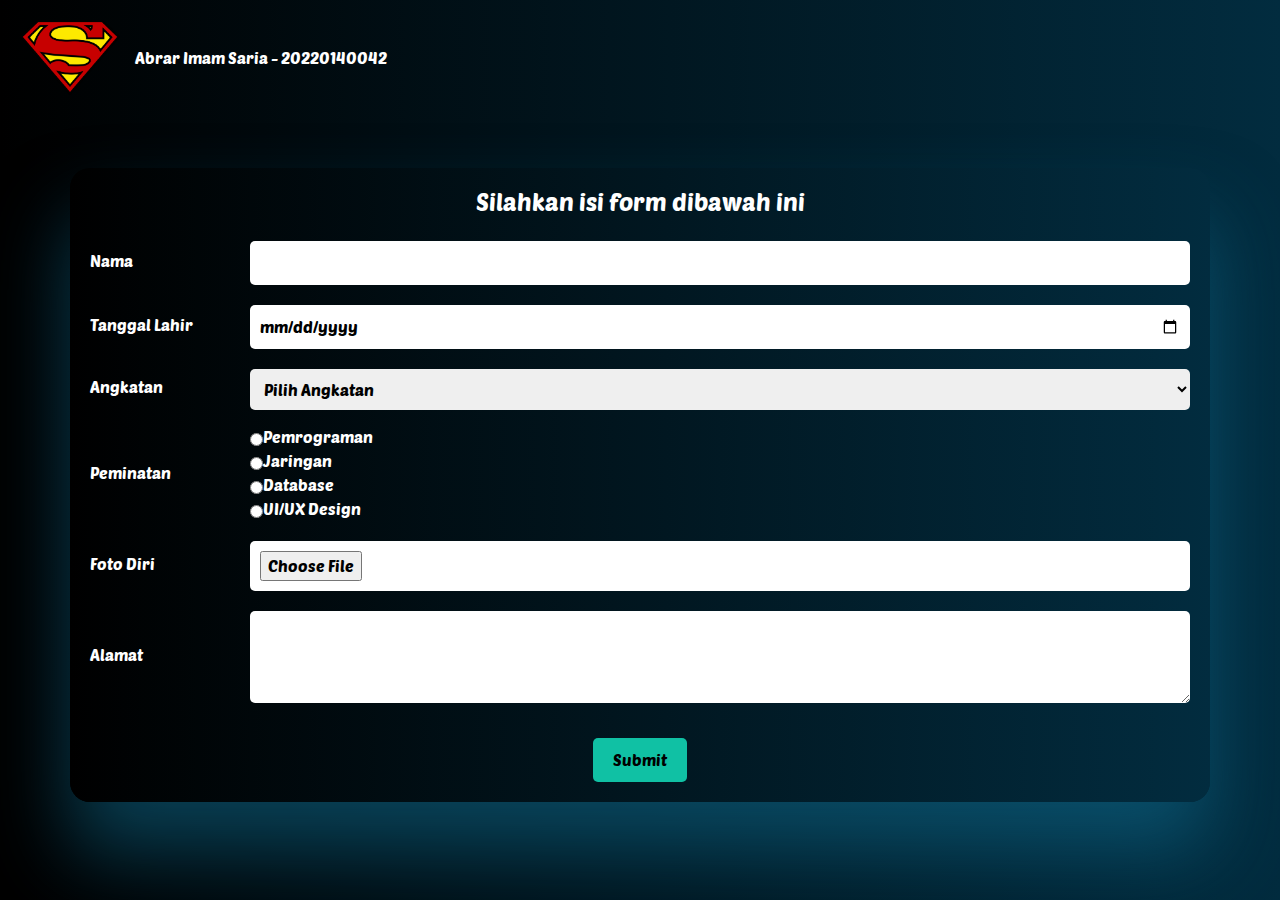
<file: survey.html>
<!DOCTYPE html>
<html lang="en">
<head>
  <meta charset="UTF-8">
  <meta name="viewport" content="width=device-width, initial-scale=1.0">
  <title>Abrar Imam Saria - 20220140042</title>
  <link href="https://cdn.jsdelivr.net/npm/bootstrap@5.3.3/dist/css/bootstrap.min.css" rel="stylesheet" integrity="sha384-QWTKZyjpPEjISv5WaRU9OFeRpok6YctnYmDr5pNlyT2bRjXh0JMhjY6hW+ALEwIH" crossorigin="anonymous">
  <link rel="stylesheet" href="styles.css">
  <style>
    .form-container {
      margin-top: 110px;
      color: #ffffff;
      background: linear-gradient(to right, #000000, #022c3f);
      padding: 20px;
      border-radius: 20px;
      box-shadow: 0 50px 80px rgba(16, 118, 156, 0.5);
      margin-bottom: 40px;
    }

    .form-container h1 {
      margin-bottom: 20px;
      font-size: 24px;
      color: #ffffff;
      text-align: center;
    }

    .form-container .form-group {
      margin-bottom: 15px;
      display: flex;
      align-items: center;
    }

    .form-container label {
      font-size: 16px;
      flex: 0 0 150px;
      margin-right: 10px;
      text-align: left;
    }

    .form-container input, 
    .form-container select, 
    .form-container textarea {
      flex: 1;
      padding: 10px;
      border: none;
      border-radius: 5px;
      margin-top: 5px;
    }

    .form-container input[type="file"] {
      background: #ffffff;
    }

    .form-container button {
      background: var(--glow-color);
      color: #000;
      border: none;
      padding: 10px 20px;
      font-size: 16px;
      cursor: pointer;
      border-radius: 5px;
      transition: background 0.3s;
      margin-top: 20px;
    }

    .form-container button:hover {
      background: #ffffff;
      color: var(--glow-color);
    }

    .button-container {
      display: flex;
      justify-content: center;
    }

    .alert {
      display: none;
      position: fixed;
      top: 50%;
      left: 50%;
      transform: translate(-50%, -50%);
      background: linear-gradient(to right, #000000, #ff0000);
      color: #ffffff;
      padding: 20px;
      border-radius: 10px;
      z-index: 1000;
      box-shadow: 0 50px 80px rgba(255, 98, 0, 0.5);
      max-width: 90%;
      width: 600px;
      text-align: left;
    }

    .alert strong {
      display: block;
      text-align: center;
      margin-bottom: 10px;
    }

    .alert img {
      width: 565px;
      height: 400px;
      object-fit: cover;
      margin-top: 10px;
    }

    .logo-container {
      position: absolute;
      top: 20px; 
      left: 20px; 
      display: flex;
      align-items: center;
      z-index: 1000; 
    }

    .logo {
      width: 100px; 
      height: auto; 
    }

    .logo-text-upper {
      color: #ffffff;
      font-size: 16px;
      margin-right: 10px; 
    }

    .logo-text-lower {
      color: #ffffff;
      font-size: 16px;
      margin-left: 10px; 
    }

    .radio-group {
      display: flex;
      flex-direction: column;
    }

    .radio-group div {
      display: flex;
      align-items: center;
    }

    .photo-preview-container {
      display: flex;
      flex-direction: column;
      align-items: center;
      margin-top: 10px;
    }

    #photoPreview {
      max-width: 100%;
      max-height: 300px;
      border-radius: 10px;
    }
  </style>
</head>
<body>
  
  <div class="logo-container">
    <a href="index.html">
      <img src="assets/pngwing.com.png" alt="Logo" class="logo">
    </a>
    <div class="logo-text">Abrar Imam Saria - 20220140042</div>
  </div>

  <div class="container form-container">
    <h1>Silahkan isi form dibawah ini</h1>
    <form id="surveyForm">
      <div class="form-group">
        <label for="name">Nama</label>
        <input type="text" id="name" name="name" required>
      </div>
      <div class="form-group">
        <label for="dob">Tanggal Lahir</label>
        <input type="date" id="dob" name="dob" required>
      </div>
      <div class="form-group">
        <label for="year">Angkatan</label>
        <select id="year" name="year" required>
          <option value="">Pilih Angkatan</option>
          <option value="2022">2022</option>
          <option value="2023">2023</option>
          <option value="2024">2024</option>
        </select>
      </div>
      <div class="form-group">
        <label>Peminatan</label>
        <div class="radio-group">
          <div>
            <input type="radio" id="peminatan1" name="peminatan" value="Peminatan 1" required>
            <label for="peminatan1">Pemrograman</label>
          </div>
          <div>
            <input type="radio" id="peminatan2" name="peminatan" value="Peminatan 2">
            <label for="peminatan2">Jaringan</label>
          </div>
          <div>
            <input type="radio" id="peminatan3" name="peminatan" value="Peminatan 3">
            <label for="peminatan3">Database</label>
          </div>
          <div>
            <input type="radio" id="peminatan4" name="peminatan" value="Peminatan 4">
            <label for="peminatan4">UI/UX Design</label>
          </div>
        </div>
      </div>
      <div class="form-group">
        <label for="photo">Foto Diri</label>
        <input type="file" id="photo" name="photo" accept="image/*" required>
      </div>
      <div class="photo-preview-container">
        <img id="photoPreview" style="display:none;" alt="Foto Preview">
      </div>
      <div class="form-group">
        <label for="address">Alamat</label>
        <textarea id="address" name="address" rows="3" required></textarea>
      </div>
      <div class="button-container">
        <button type="submit">Submit</button>
      </div>
    </form>
    <div id="alert" class="alert"></div>
  </div>

  <script>
    document.getElementById('photo').addEventListener('change', function() {
      const file = this.files[0];
      if (file) {
        const reader = new FileReader();
        reader.onload = function(e) {
          const preview = document.getElementById('photoPreview');
          preview.src = e.target.result;
          preview.style.display = 'block';
        }
        reader.readAsDataURL(file);
      }
    });

    document.getElementById('surveyForm').addEventListener('submit', function(event) {
      event.preventDefault();
      const name = document.getElementById('name').value;
      const dob = document.getElementById('dob').value;
      const year = document.getElementById('year').value;
      const peminatan = document.querySelector('input[name="peminatan"]:checked').value;
      const address = document.getElementById('address').value;
      const photo = document.getElementById('photoPreview').src;

      let peminatanText;
      switch (peminatan) {
        case 'Peminatan 1':
          peminatanText = 'Pemrograman';
          break;
        case 'Peminatan 2':
          peminatanText = 'Jaringan';
          break;
        case 'Peminatan 3':
          peminatanText = 'Database';
          break;
        case 'Peminatan 4':
          peminatanText = 'UI/UX Design';
          break;
        default:
          peminatanText = '';
      }

      const alertBox = document.getElementById('alert');
      alertBox.innerHTML = `
        <strong>Form submitted successfully!</strong><br>
        Nama: ${name}<br>
        Tanggal Lahir: ${dob}<br>
        Angkatan: ${year}<br>
        Peminatan: ${peminatanText}<br>
        Alamat: ${address}<br>
        <img src="${photo}" alt="Foto Preview">
      `;
      alertBox.style.display = 'block';
      setTimeout(() => {
        alertBox.style.display = 'none';
      }, 10000);
      this.reset();
      document.getElementById('photoPreview').style.display = 'none';
    });
  </script>
</body>
</html>
</file>
<file: styles.css>
@import url('https://fonts.googleapis.com/css2?family=Poetsen+One&family=Roboto:ital,wght@0,100;0,300;0,400;0,500;0,700;0,900;1,100;1,300;1,400;1,500;1,700;1,900&display=swap');

* {
  margin: 0;
  padding: 0;
  box-sizing: border-box;
}

.logo-container {
  position: absolute;
  top: 20px; 
  left: 20px; 
  z-index: 1000; 
  display: flex;
  align-items: center;
}

.logo {
  width: 100px; 
  height: auto; 
}

.logo-text {
  margin-left: 15px; 
  font-size: px;
  color: #ffffff;
}

body {
  display: flex;
  flex-direction: column;
  align-items: center;
  justify-content: center;
  min-height: 100vh;
  background: linear-gradient(to right, #000000, #022c3f);
  font-family: "Poetsen One", sans-serif;
  font-weight: 400;
  font-style: normal;
}

.container {
  margin-top: 60px;
  text-align: center;
  margin-bottom: -60px;
}

.title {
  margin-bottom: 20px;
  font-size: 24px;
  color: #ffffff;
}

.rainbow-border {
  position: relative;
  display: inline-block;
  padding: 5px;
  border-radius: 20px;
  overflow: hidden;
  margin-bottom: 40px;
}

.rainbow-border::before {
  content: "";
  position: absolute;
  top: -50%;
  left: -50%;
  width: 200%;
  height: 200%;
  background: conic-gradient(
    #fd004c,
    #fe9000,
    #fff020,
    #3edf4b,
    #3363ff,
    #b102b7,
    #fd004c
  );
  z-index: -1;
  animation: spin 2s linear infinite;
}

@keyframes spin {
  100% {
    transform: rotate(360deg);
  }
}

.inner-border {
  position: relative;
  background: #1c1b29;
  border-radius: 20px;
  z-index: 1;
}

.player {
  width: 340px;
  background: #f1f3f4;
  border-radius: 20px;
  overflow: hidden;
  box-shadow: 0 50px 80px rgba(16, 118, 156, 0.5);
}

.player .imgbox {
  width: 100%;
  height: 300px; 
}

.player .imgbox img {
  width: 100%;
  height: 100%;
  object-fit: cover;
  border-top-left-radius: 20px;
  border-top-right-radius: 20px;
}

.player audio {
  width: 100%;
  outline: none;
  border-bottom-left-radius: 20px;
  border-bottom-right-radius: 20px;
}

.wrapper {
  width: 960px; 
  height: 540px; 
  background: #f1f3f4;
  border-radius: 20px;
  overflow: hidden;
  box-shadow: 0 50px 80px rgba(16, 118, 156, 0.5);
  position: relative;
}

video {
  width: 100%;
  height: 100%;
  object-fit: contain;
  border-top-left-radius: 20px;
  border-top-right-radius: 20px;
}

.controls {
  position: absolute;
  bottom: 0;
  left: 0;
  right: 0;
  background: rgba(0, 0, 0, 0.5);
  display: flex;
  justify-content: space-between;
  align-items: center;
  padding: 8px;
  border-bottom-left-radius: 20px;
  border-bottom-right-radius: 20px;
}

.left-controls, .right-controls {
  display: flex;
  align-items: center;
}

button {
  background-color: transparent;
  border: none;
  color: #fff;
  font-size: 24px;
  cursor: pointer;
}

input[type="range"] {
  width: 400px; 
  margin: 0; 
}

.container1 {
  margin-top: 100px;
  margin-bottom: 100px;
  width: 100%;
  display: flex;
  justify-content: center;
  height: 500px;
  gap: 10px;

  > div {
    flex: 0 0 120px;
    border-radius: 0.5rem;
    transition: 0.5s ease-in-out;
    cursor: pointer;
    box-shadow: 1px 5px 15px hsl(170, 85%, 41%);
    position: relative;
    overflow: hidden;

    &:nth-of-type(1) {
      background: url("https://i.pinimg.com/564x/9d/60/55/9d60557fedbf9f8badbf188aa83ea7a5.jpg")
        no-repeat 50% / cover;
    }
    &:nth-of-type(2) {
      background: url("https://i.pinimg.com/564x/bb/56/9d/bb569d3ae51a80e9d75d5ec7f4bd951b.jpg")
        no-repeat 50% / cover;
    }
    &:nth-of-type(3) {
      background: url("https://i.pinimg.com/736x/b0/91/8d/b0918df8b4be45021b4911e4257d033b.jpg")
        no-repeat 50% / cover;
    }
    &:nth-of-type(4) {
      background: url("https://i.pinimg.com/736x/c5/d8/19/c5d819ca3cc4779bd30816e7fcb8f102.jpg")
        no-repeat 50% / cover;
    }

    .content {
      font-size: 1.5rem;
      color: #fff;
      display: flex;
      align-items: center;
      padding: 15px;
      opacity: 0;
      flex-direction: column;
      height: 100%;
      justify-content: flex-end;
      background: rgb(2, 2, 46);
      background: linear-gradient(
        0deg,
        rgba(2, 2, 46, 0.6755077030812324) 0%,
        rgba(255, 255, 255, 0) 100%
      );
      transform: translatey(100%);
      transition: opacity 0.5s ease-in-out, transform 0.5s 0.2s;
      visibility: hidden;

      span {
        display: block;
        margin-top: 5px;
        font-size: 1.2rem;
      }
    }

    &:hover {
      flex: 0 0 250px;
      box-shadow: 1px 3px 15px #ffffff;
      transform: translatey(-30px);
    }

    &:hover .content {
      opacity: 1;
      transform: translatey(0%);
      visibility: visible;
    }
  }
}

:root {
  --glow-color: hsl(170, 85%, 41%);
}

*,
*::before,
*::after {
  box-sizing: border-box;
}

.glowing-btn {
  position: relative;
  color: var(--glow-color);
  cursor: pointer;
  padding: 0.35em 1em;
  border: 0.15em solid var(--glow-color);
  border-radius: 0.45em;
  background: none;
  perspective: 2em;
  font-family: "Raleway", sans-serif;
  font-size: 2em;
  font-weight: 900;
  letter-spacing: 1em;

  -webkit-box-shadow: inset 0px 0px 0.5em 0px var(--glow-color),
    0px 0px 0.5em 0px var(--glow-color);
  -moz-box-shadow: inset 0px 0px 0.5em 0px var(--glow-color),
    0px 0px 0.5em 0px var(--glow-color);
  box-shadow: inset 0px 0px 0.5em 0px var(--glow-color),
    0px 0px 0.5em 0px var(--glow-color);
  animation: border-flicker 2s linear infinite;
}

.glowing-txt {
  float: left;
  margin-right: -0.8em;
  -webkit-text-shadow: 0 0 0.125em hsl(0 0% 100% / 0.3),
    0 0 0.45em var(--glow-color);
  -moz-text-shadow: 0 0 0.125em hsl(0 0% 100% / 0.3),
    0 0 0.45em var(--glow-color);
  text-shadow: 0 0 0.125em hsl(0 0% 100% / 0.3), 0 0 0.45em var(--glow-color);
  animation: text-flicker 3s linear infinite;
}

.faulty-letter {
  opacity: 0.5;
  animation: faulty-flicker 2s linear infinite;
}

.glowing-btn::before {
  content: "";
  position: absolute;
  top: 0;
  bottom: 0;
  left: 0;
  right: 0;
  opacity: 0.7;
  filter: blur(1em);
  transform: translateY(120%) rotateX(95deg) scale(1, 0.35);
  background: var(--glow-color);
  pointer-events: none;
}

.glowing-btn::after {
  content: "";
  position: absolute;
  top: 0;
  left: 0;
  right: 0;
  bottom: 0;
  opacity: 0;
  z-index: -1;
  background-color: var(--glow-color);
  box-shadow: 0 0 2em 0.2em var(--glow-color);
  transition: opacity 100ms linear;
}

.glowing-btn:hover {
  color: rgba(0, 0, 0, 0.8);
  text-shadow: none;
  animation: none;
}

.glowing-btn:hover .glowing-txt {
  animation: none;
}

.glowing-btn:hover .faulty-letter {
  animation: none;
  text-shadow: none;
  opacity: 1;
}

.glowing-btn:hover:before {
  filter: blur(1.5em);
  opacity: 1;
}

.glowing-btn:hover:after {
  opacity: 1;
}

@keyframes faulty-flicker {
  0% {
    opacity: 0.1;
  }
  2% {
    opacity: 0.1;
  }
  4% {
    opacity: 0.5;
  }
  19% {
    opacity: 0.5;
  }
  21% {
    opacity: 0.1;
  }
  23% {
    opacity: 1;
  }
  80% {
    opacity: 0.5;
  }
  83% {
    opacity: 0.4;
  }

  87% {
    opacity: 1;
  }
}

@keyframes text-flicker {
  0% {
    opacity: 0.1;
  }

  2% {
    opacity: 1;
  }

  8% {
    opacity: 0.1;
  }

  9% {
    opacity: 1;
  }

  12% {
    opacity: 0.1;
  }
  20% {
    opacity: 1;
  }
  25% {
    opacity: 0.3;
  }
  30% {
    opacity: 1;
  }

  70% {
    opacity: 0.7;
  }
  72% {
    opacity: 0.2;
  }

  77% {
    opacity: 0.9;
  }
  100% {
    opacity: 0.9;
  }
}

@keyframes border-flicker {
  0% {
    opacity: 0.1;
  }
  2% {
    opacity: 1;
  }
  4% {
    opacity: 0.1;
  }

  8% {
    opacity: 1;
  }
  70% {
    opacity: 0.7;
  }
  100% {
    opacity: 1;
  }
}

@media only screen and (max-width: 600px) {
  .glowing-btn{
    font-size: 1em;
  }
}
</file>
